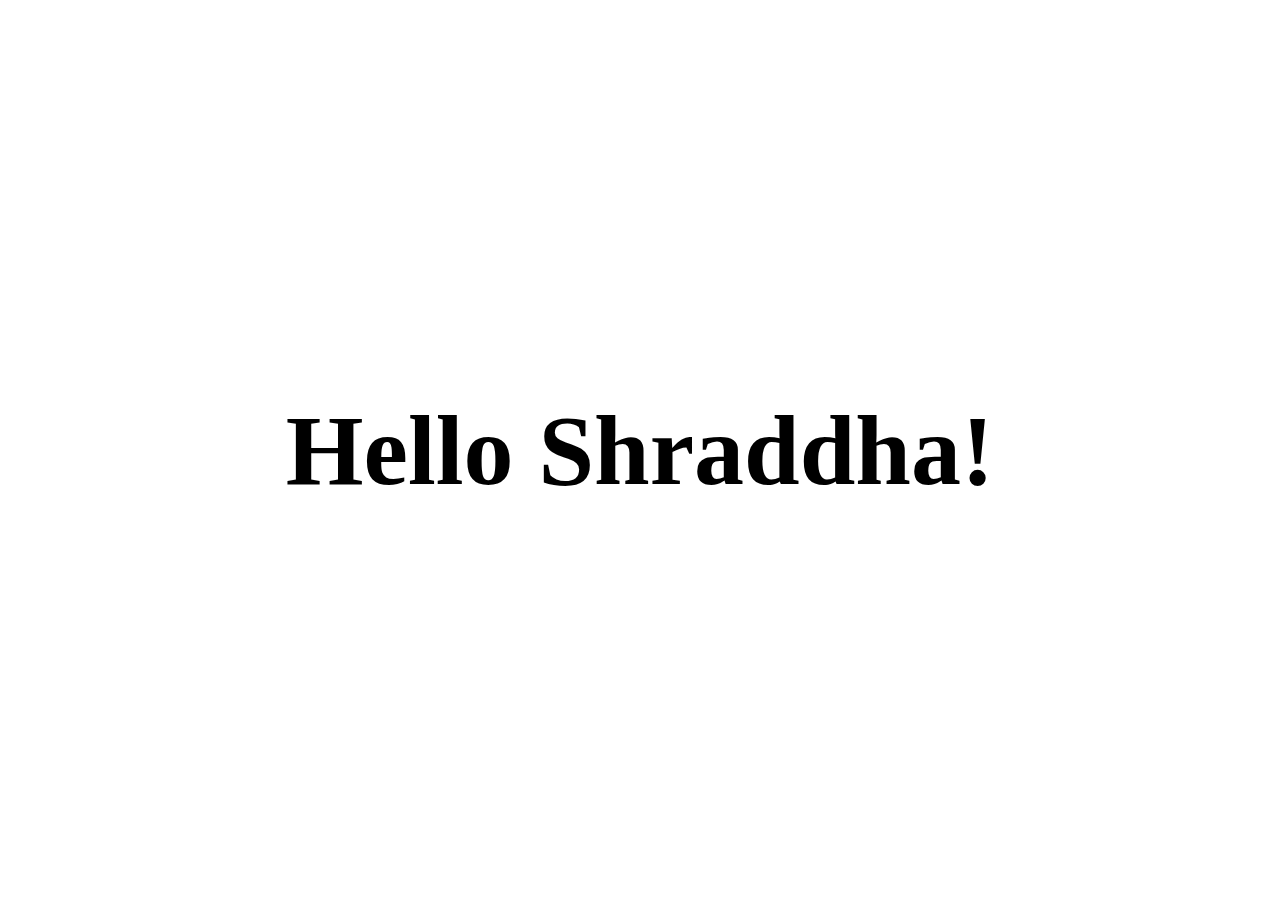
<file: ANIMATION/index.html>
<!DOCTYPE html>
<html lang="en">
<head>
    <meta charset="UTF-8">
    <meta name="viewport" content="width=device-width, initial-scale=1.0">
    <link rel="stylesheet" href="style.css">
    <title>animation</title>
</head>
<body>
    <!-- <div id="box"></div> -->
    <h1>Hello Shraddha!</h1>
</body>
</html>
</file>
<file: ANIMATION/style.css>
* {
  padding: 0;
  margin: 0;
  box-sizing: border-box;
}

html,
body {
  height: 100%;
  width: 100%;
}

#box {
  height: 300px;
  width: 300px;
  background-color: aqua;
  position: absolute;
  /* animation-name: move; */
  animation-name: anime;
  animation-duration: 3s;
  animation-delay: 1s;
  animation-fill-mode: forwards;
  animation-iteration-count: infinite;
}

/* making the animation */
@keyframes move {
  /* initial position */
  from {
    left: 0;
    background-color: aqua;
  }
  /* final position */
  to {
    left: 70%;
    background-color: aquamarine;
  }
}

@keyframes anime {
  0% {
    left: 0;
    top: 0;
    bottom: 0;
    background-color: aqua;
  }
  25% {
    left: 70%;
    top: 0;
    background-color: blue;
  }
  50% {
    left: 70%;
    top: 70%;
    background-color: blueviolet;
  }
  100% {
    left: 0%;
    top: 70%;
    bottom: 70%;
    background-color: blueviolet;
  }
}

body {
  display: flex;
  justify-content: center;
  align-items: center;
}

h1 {
  font-size: 100px;
  position: relative;
  font-weight: 800;
}

h1::after {
  content: "";
  width: 0%;
  height: 10px;
  background-color: black;
  position: absolute;
  bottom: 0;
  left: 0;

}

h1:hover::after{
    animation-name: lineanime;
    animation-duration: 2s;
}
@keyframes lineanime {
  0% {
    width: 0%;
    left: 0;
  }
  50% {
    width: 100%;
    left: 0;
  }
  100% {
    width: 0;
    left: 100%;
  }
}
</file>
